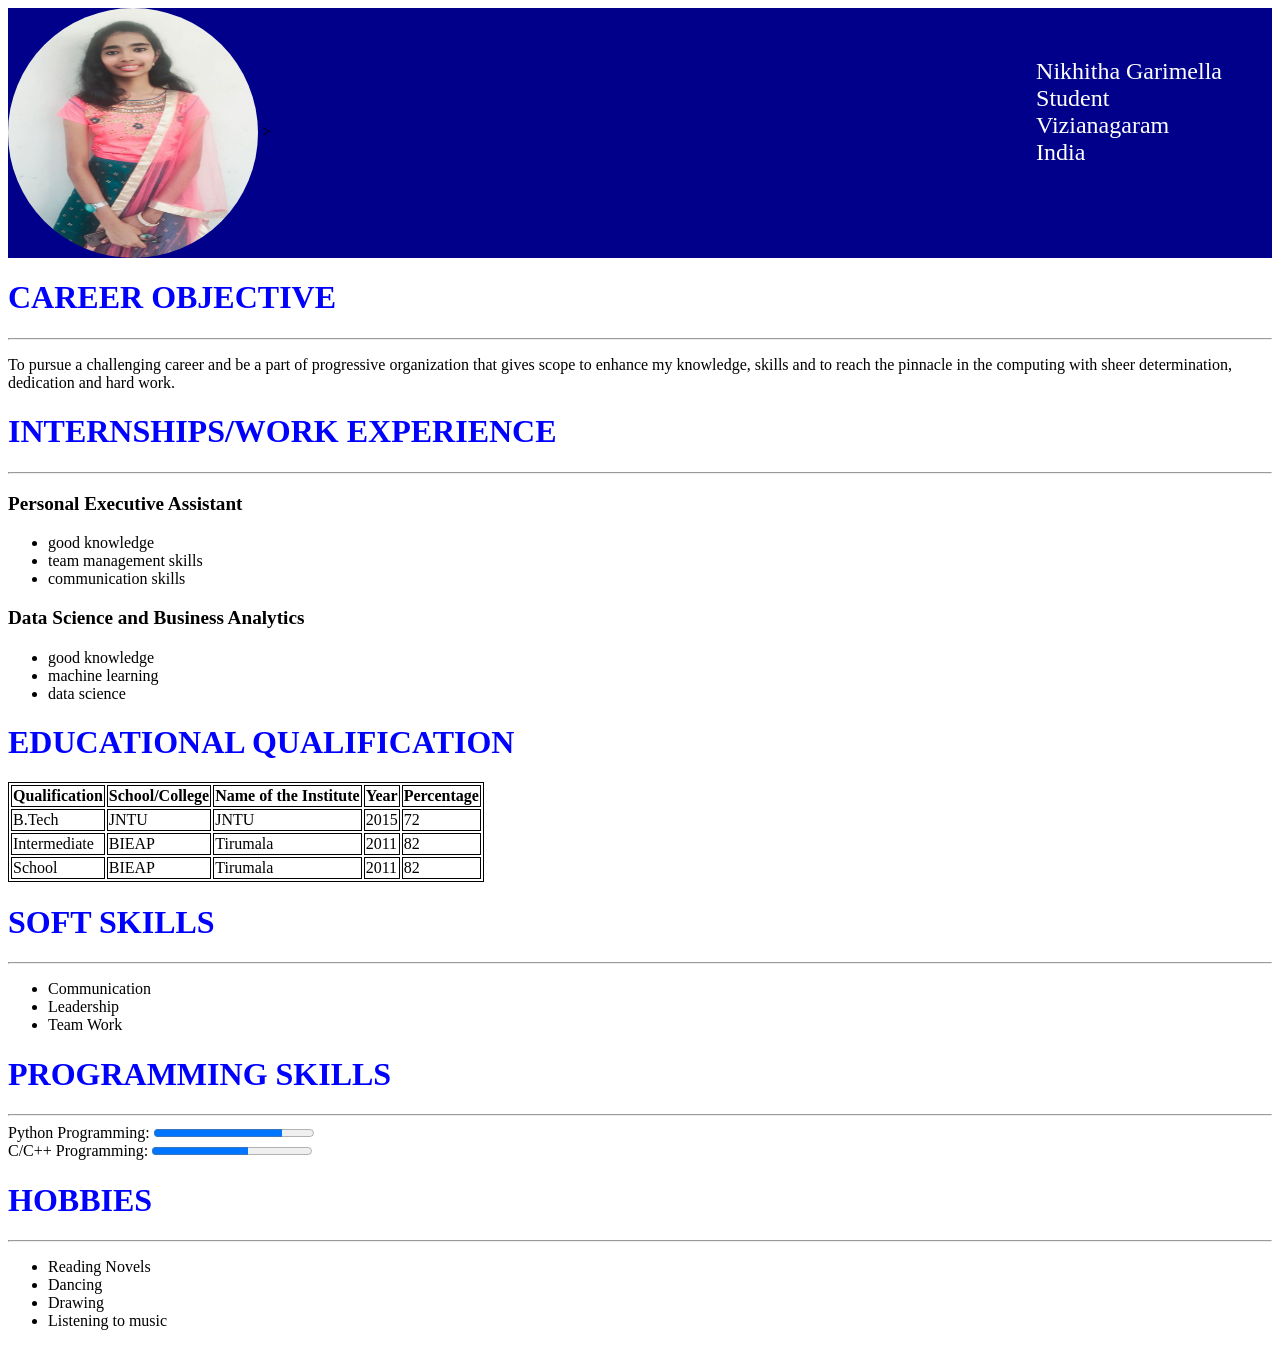
<file: sample_resume.html>
<html>
<head>
	<link rel="stylesheet" type="text/css" href="./resume_style.css">
	<title>Resume</title>
</head>
<body>
	<div class="div1">
	<img src="nikky_1.jpg"width="200px",height="200px">
	<p class="para">Nikhitha Garimella<br>
	Student<br>
	Vizianagaram<br>
	India</p>>
</div>
<div>
	<h1 class="career">CAREER OBJECTIVE</h1>
	<hr>
	<p>To pursue a challenging career and be a part of progressive organization that gives scope to enhance my knowledge, skills and to reach the pinnacle in the computing with sheer determination, dedication and hard work.</p>
</div>
<div>
	<h1 class="intern">INTERNSHIPS/WORK EXPERIENCE</h1>
	<hr>
 <p class="executive"><b>Personal Executive Assistant</b></p>
	<ul>
		<li>good knowledge</li>
		<li>team management skills</li>
		<li>communication skills</li>
	</ul>
	<p class="executive"><b>Data Science and Business Analytics</b></p>
	<ul>
		<li>good knowledge</li>
		<li>machine learning</li>
		<li>data science</li>
	</ul>
	<h1 class="education">EDUCATIONAL QUALIFICATION</h1>
	<table>
		<tr>
			<th><b>Qualification</b></th>
			<th><b>School/College</b></th>
			<th><b>Name of the Institute</b></th>
			<th><b>Year</b></th>
			<th><b>Percentage</b></th>
		</tr>
		<tr>
			<td>B.Tech</td>
			<td>JNTU</td>
			<td>JNTU</td>
			<td>2015</td>
			<td>72</td>
		</tr>
		<tr>
			<td>Intermediate</td>
			<td>BIEAP</td>
			<td>Tirumala</td>
			<td>2011</td>
			<td>82</td>
		</tr>
		<tr>
			<td>School</td>
			<td>BIEAP</td>
			<td>Tirumala</td>
			<td>2011</td>
			<td>82</td>
		</tr>
	</table>
	<h1 class="softskill">SOFT SKILLS</h1>
	<hr>
	<ul>
		<li>Communication</li>
		<li>Leadership</li>
		<li>Team Work</li>
	</ul>
	<h1 class="programskill">PROGRAMMING SKILLS</h1>
	<hr>
	<label for="python">Python Programming:</label>
	<progress value="80" max="100"></progress>
	<br>
	<label for="python">C/C++ Programming:</label>
	<progress value="60" max="100"></progress>
	<h1 class="hobbies">HOBBIES</h1>
	<hr>
	<ul>
	<li>Reading Novels</li>
	<li>Dancing</li>
	<li>Drawing</li>
	<li>Listening to music</li>
</ul>
</body>
</html>
</file>
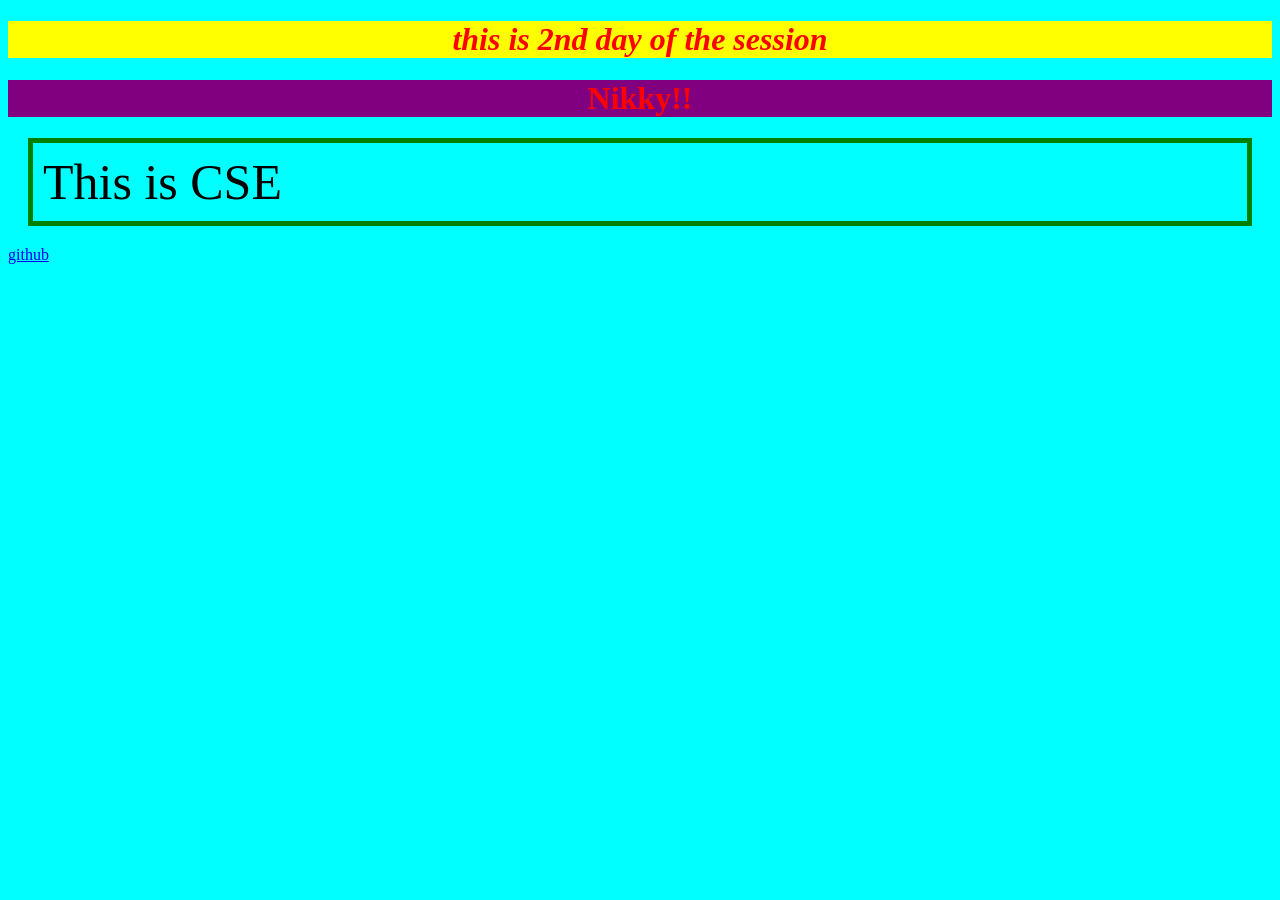
<file: second.html>
<!DOCTYPE html>
<html>
<head>
	<title>PRACTICE</title>
	<style>
		body{
			background-color: cyan;
		}
		h1{
			text-align: center;
			color: red;
		}
		div{
			padding:10px;
			margin: 20px;
			border: 5px solid green ;
		}
	</style>
</head>
<body>
<h1 style="background-color: yellow;font-style: italic;">this is 2nd day of the session</h1>
<h1 id="h1" style="background-color: purple;">Nikky!!</h1>
<div style="font-style: serif;font-size: 50px">This is CSE</div>
<a href="https://github.com/nikhitha-516/Modern_Resume.git">github</a>
</body>
</html>
</file>
<file: resume_style.css>
img {
	border-radius: 50%;
	width:250px;
	height:250px;
	vertical-align: middle;
}
.div1{
	background-color: darkblue;
}
.para{
	font-size: 150%;
	color: white;
	float: right;
	margin-right: 50px;
	margin-top: 50px;
}
.career{
	color: blue;
}
.intern{
	color: blue;
}
.executive{
	font-size: 120%;
}
table,th,td{
	border: 1px solid black;
}
.education{
	color: blue;
}
.softskill{
	color: blue;
}
.programskill{
	color: blue;
}
.hobbies{
	color: blue;
}










<!DOCTYPE html>
<html>
<head>
</file>
